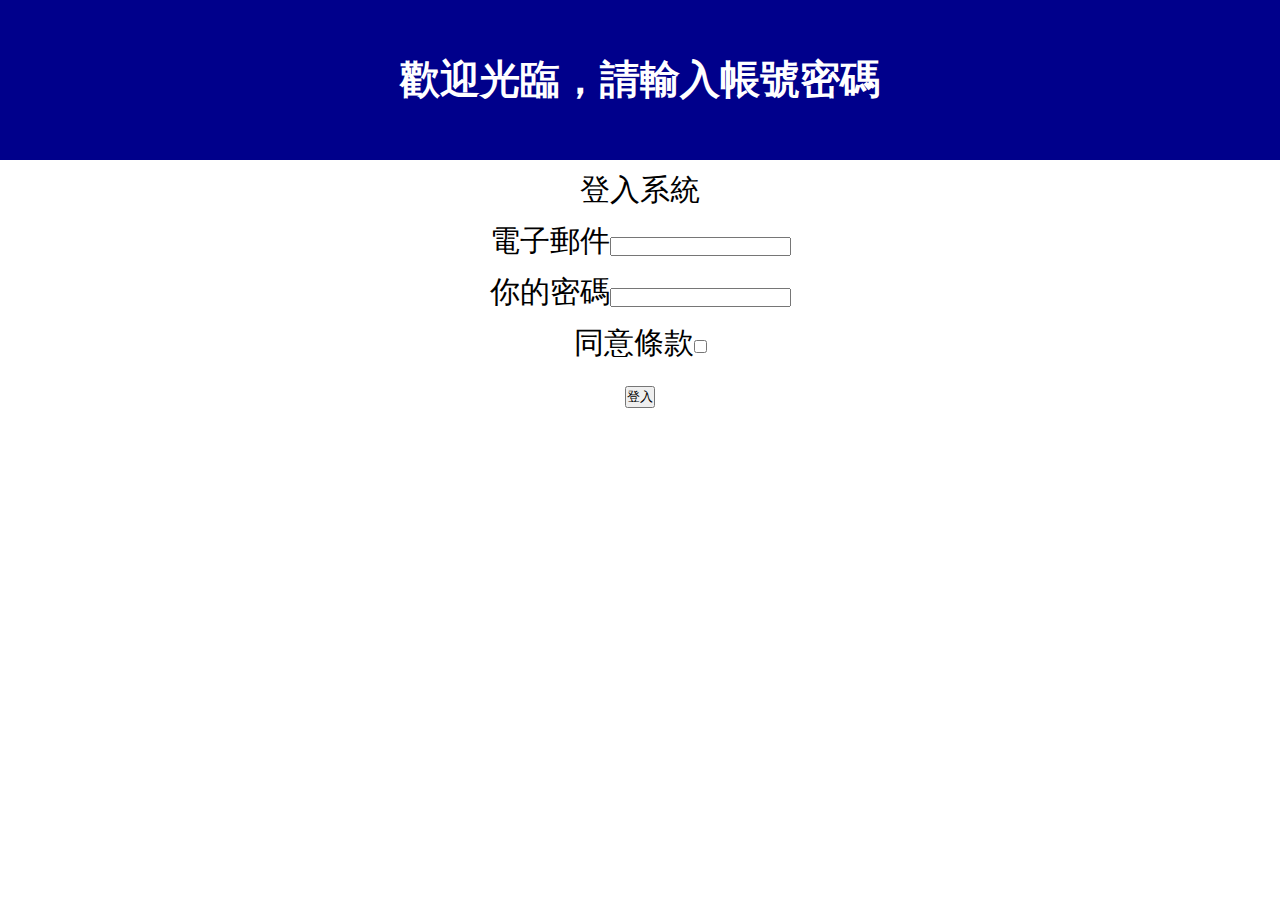
<file: Week4/templates/index.html>
<!DOCTYPE html>
<html lang="en">
  <head>
    <meta charset="UTF-8">
    <meta name="viewport" content="width=device-width, initial-scale=1.0">
    <meta http-equiv="X-UA-Compatible" content="ie=edge">
    <title>HTML 5 Boilerplate</title>
    <link rel="stylesheet" href="../static/style.css">
  </head>
  <body>
        <header class="headline">歡迎光臨，請輸入帳號密碼</header>
        <section class="view">
            <form action="/signin" method="POST"id="signin-form">
            <div class="field"><span>登入系統</span></div> 
            <div class="field"><span class="field-name">電子郵件</span><input type="text" name="email"/></div>
            <div class="field"><span class="field-name">你的密碼</span><input type="password" name="password" /></div>
            <div class="field"><span>同意條款</span><input id="field_terms" onchange="this.setCustomValidity(validity.valueMissing ? 'Please indicate that you accept the Terms and Conditions' : ''); "type="checkbox"></div>
            <div class="field">
                <button name="btn">登入</button>
                <div class="error" id="signin-error"></div>
            </div>
        </form> 
        </section> 
 
	<script>
      document.getElementById("field_terms").setCustomValidity("Please indicate that you accept the Terms and Conditions");
  </script>
  </body>
</html>

<!-- <div class="field"><span class="field-name">電子郵件</span><input type="email" name="email" required> /></div>
<div class="field"><span class="field-name">你的密碼</span><input type="password" name="password" required /></div> -->
</file>
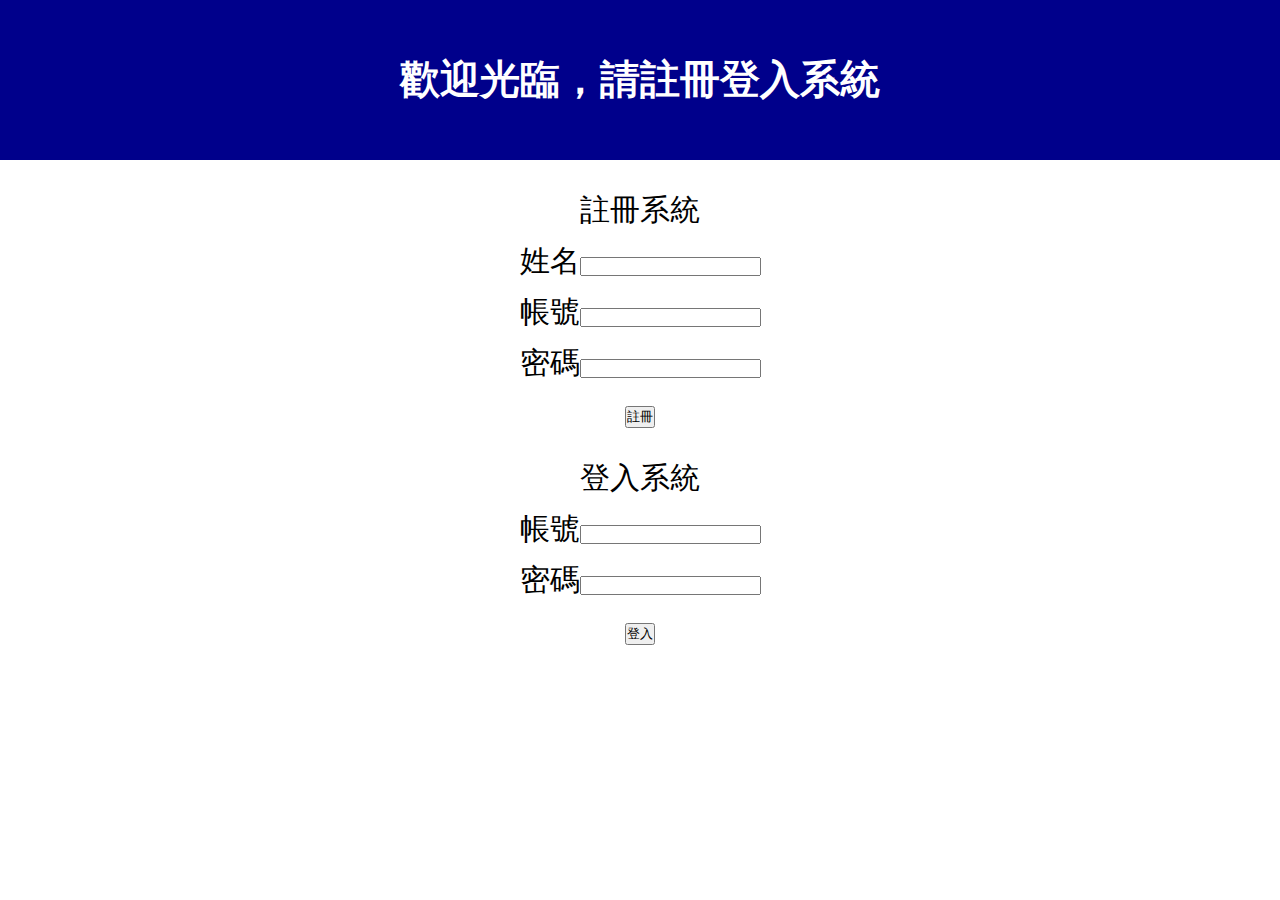
<file: Week6/templates/index.html>
<!DOCTYPE html>
<html lang="en">
  <head>
    <meta charset="UTF-8">
    <meta name="viewport" content="width=device-width, initial-scale=1.0">
    <meta http-equiv="X-UA-Compatible" content="ie=edge">
    <title>HTML 5 Boilerplate</title>
    <link rel="stylesheet" href="../static/style.css">
  </head>
  <body>
        <header class="headline">歡迎光臨，請註冊登入系統</header>
        <section class="view">
          <form action="/signup" method="POST" id="signin-form">
          <div class="field"><span>註冊系統</span></div> 
          <div class="field"><span class="field-name">姓名</span><input type="text" name="name" required></div>
          <div class="field"><span class="field-name">帳號</span><input type="text" name="username" required></div>
          <div class="field"><span class="field-name">密碼</span><input type="password" name="password" required></div>
          <div class="field">
              <button name="btn">註冊</button>
              <div class="error" id="signin-error"></div>
          </div>
          </form> 
      </section> 
      
        <section class="view">
            <form action="/signin" method="POST"id="signin-form">
            <div class="field"><span>登入系統</span></div> 
            <div class="field"><span class="field-name">帳號</span><input type="text" name="username" required></div>
            <div class="field"><span class="field-name">密碼</span><input type="password" name="password" required></div>
            <div class="field">
                <button name="btn">登入</button>
                <div class="error" id="signin-error"></div>
            </div>
            </form> 
        </section> 
 
	<script>

  </script>
  </body>
</html>

<!-- <div class="field"><span class="field-name">電子郵件</span><input type="email" name="email" required> /></div>
<div class="field"><span class="field-name">你的密碼</span><input type="password" name="password" required /></div> -->
</file>
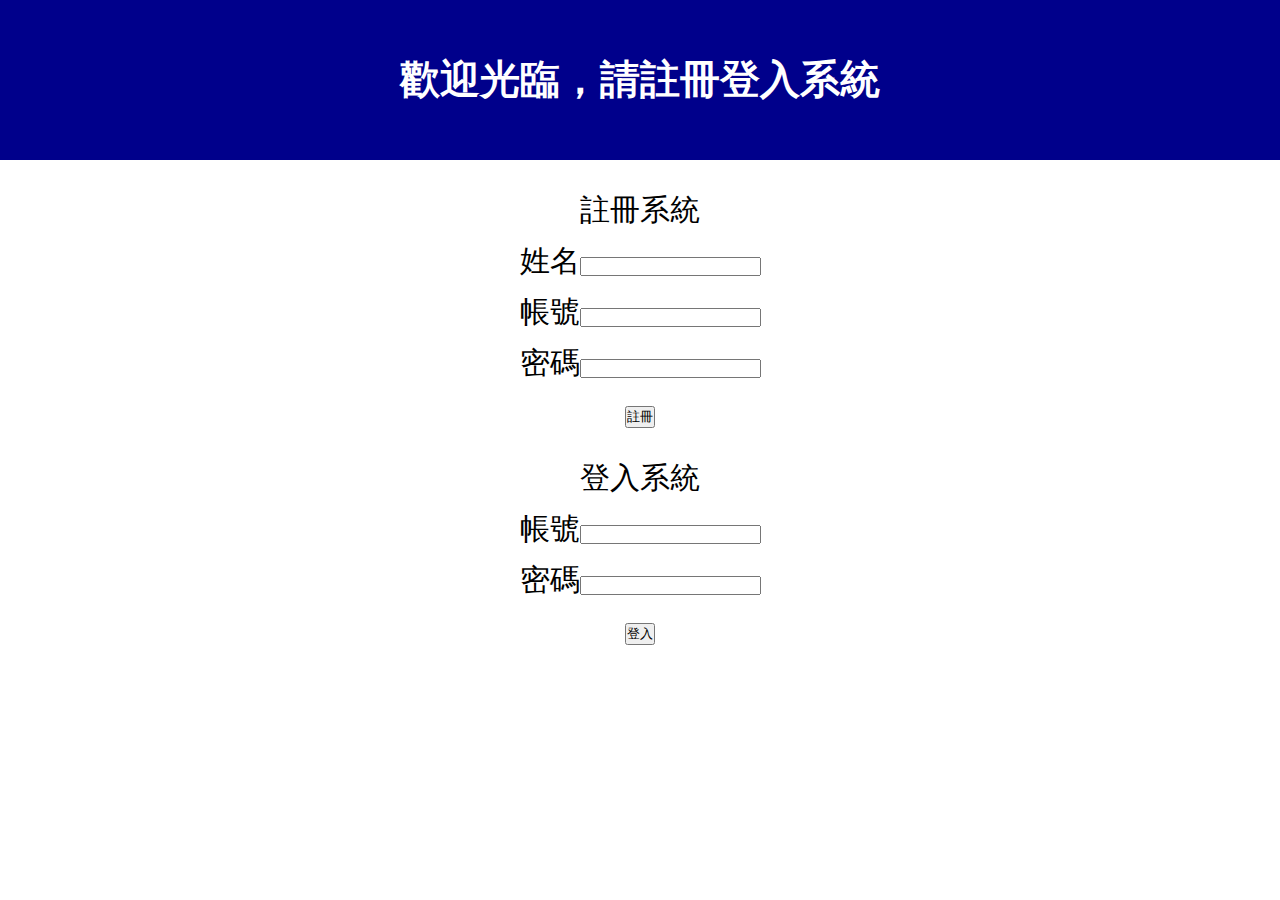
<file: Week7/templates/index.html>
<!DOCTYPE html>
<html lang="en">
  <head>
    <meta charset="UTF-8">
    <meta name="viewport" content="width=device-width, initial-scale=1.0">
    <meta http-equiv="X-UA-Compatible" content="ie=edge">
    <title>HTML 5 Boilerplate</title>
    <link rel="stylesheet" href="../static/style.css">
  </head>
  <body>
        <header class="headline">歡迎光臨，請註冊登入系統</header>
        <section class="view">
          <form action="/signup" method="POST" id="signin-form">
          <div class="field"><span>註冊系統</span></div> 
          <div class="field"><span class="field-name">姓名</span><input type="text" name="name" required></div>
          <div class="field"><span class="field-name">帳號</span><input type="text" name="username" required></div>
          <div class="field"><span class="field-name">密碼</span><input type="password" name="password" required></div>
          <div class="field">
              <button name="btn">註冊</button>
              <div class="error" id="signin-error"></div>
          </div>
          </form> 
      </section> 

        <section class="view">
            <form action="/signin" method="POST"id="signin-form">
            <div class="field"><span>登入系統</span></div> 
            <div class="field"><span class="field-name">帳號</span><input type="text" name="username" required></div>
            <div class="field"><span class="field-name">密碼</span><input type="password" name="password" required></div>
            <div class="field">
                <button name="btn">登入</button>
                <div class="error" id="signin-error"></div>
            </div>
            </form> 
        </section> 
 
	<script>

  </script>
  </body>
</html>

<!-- <div class="field"><span class="field-name">電子郵件</span><input type="email" name="email" required> /></div>
<div class="field"><span class="field-name">你的密碼</span><input type="password" name="password" required /></div> -->
</file>
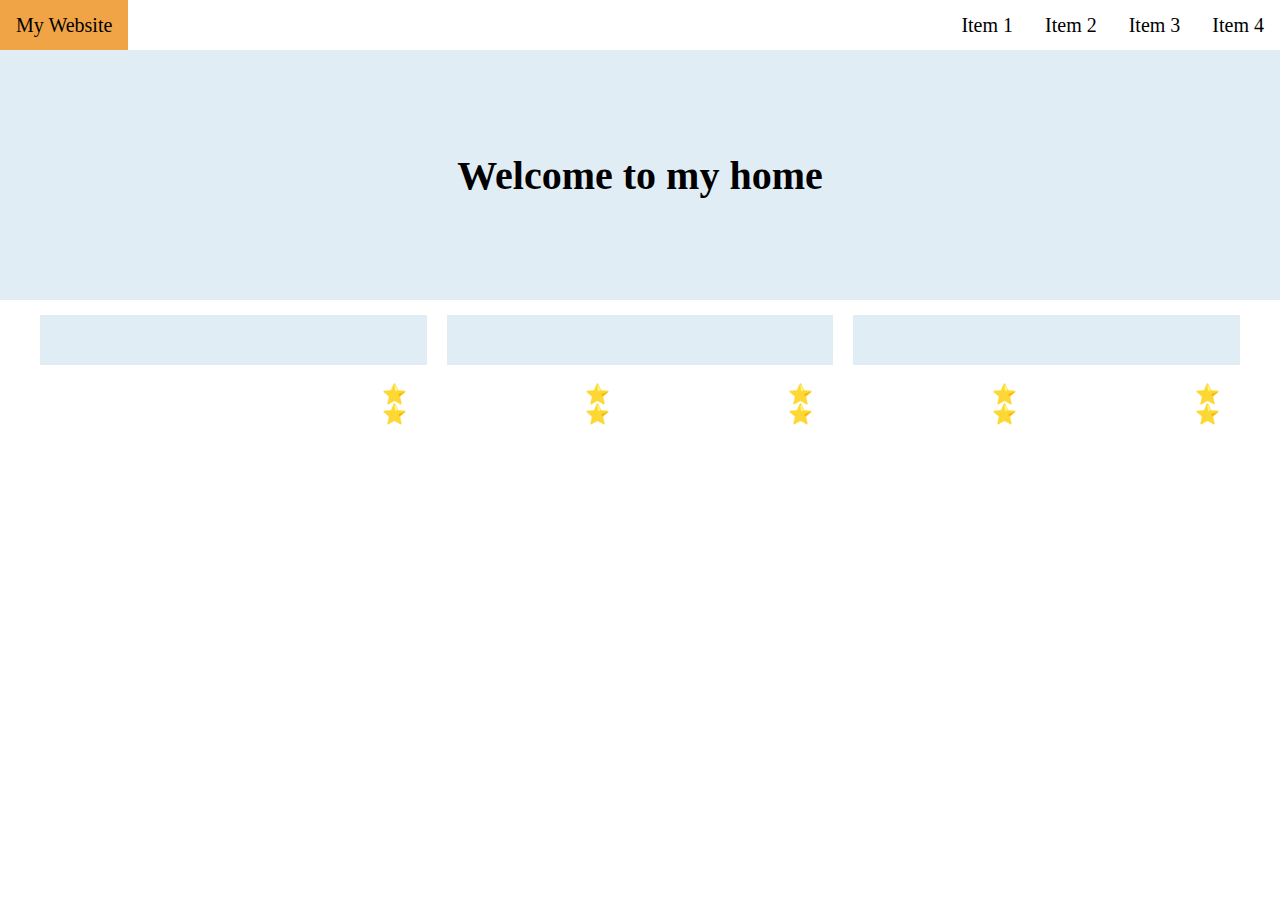
<file: Week3/main.html>
<!DOCTYPE html>
<html lang="en">

<head>
    <meta charset="UTF-8">
    <meta name="viewport" content="width=device-width, initial-scale=1.0">
    <meta http-equiv="X-UA-Compatible" content="ie=edge">
    <title>Week3 task</title>
    <link rel="stylesheet" href="main.css">
</head>

<body>
    <nav>
        <ul class="sidebar">
            <li onclick=hideSidebar()><a href="#"><svg xmlns="http://www.w3.org/2000/svg" height="24"
                        viewBox="0 -960 960 960" width="26">
                        <path
                            d="m256-200-56-56 224-224-224-224 56-56 224 224 224-224 56 56-224 224 224 224-56 56-224-224-224 224Z" />
                    </svg></a></li>
            <li><a href="#">Item 1</a></li>
            <li><a href="#">Item 2</a></li>
            <li><a href="#">Item 3</a></li>
            <li><a href="#">Item 4</a></li>
        </ul>
        <ul>
            <li><a href="#">My Website</a></li>
            <li class="hideOnMobile"><a href="#">Item 1</a></li>
            <li class="hideOnMobile"><a href="#">Item 2</a></li>
            <li class="hideOnMobile"><a href="#">Item 3</a></li>
            <li class="hideOnMobile"><a href="#">Item 4</a></li>
            <li class="hideOnDesktop" onclick=showSidebar()><a href="#"><svg xmlns="http://www.w3.org/2000/svg"
                        height="26" viewBox="0 -960 960 960" width="24">
                        <path d="M120-240v-80h720v80H120Zm0-200v-80h720v80H120Zm0-200v-80h720v80H120Z" />
                    </svg></a></li>
        </ul>
    </nav>

    <!-- welcome banner  -->
    <div class="welcome">
        <h1>Welcome to my home</h1>
    </div>

    <!-- Small box promotiom part -->

    <div class="boxes">
        <div class="row">
            <div class="column box1 titlesContainer"></div>
            <div class="column box2 titlesContainer"></div>
            <div class="column box3 titlesContainer"></div>
        </div>
    </div>

        <!-- Big box with title and coin -->
<div class="outer-container">
    <div class="container">
      <div class="big item1">
        <p class="coin">&#11088;</p>
      </div>
      <div class="big item2">
        <p class="coin">&#11088;</p>
      </div>      
      <div class="big item3">
        <p class="coin">&#11088;</p>
      </div>      
      <div class="big item4">
        <p class="coin">&#11088;</p>
      </div>      
      <div class="big item5">
        <p class="coin">&#11088;</p>
      </div>
      <div class="big item6">
        <p class="coin">&#11088;</p>
      </div>
      <div class="big item7">
        <p class="coin">&#11088;</p>
      </div>      
      <div class="big item8">
        <p class="coin">&#11088;</p>
      </div>      
      <div class="big item9">
        <p class="coin">&#11088;</p>
      </div>      
      <div class="big item10">
        <p class="coin">&#11088;</p>
      </div>


    </div>



    <script>

        // Function to load titles and images using fetch API
        function loadTitlesAndImages() {
            fetch("https://padax.github.io/taipei-day-trip-resources/taipei-attractions-assignment-1")
                .then(response => response.json())
                .then(data => {
                    let titlesContainer = document.querySelectorAll('.titlesContainer');
                    dataResult = data.data.results;

                    // Loop through the first 3 items in the data
                    // for (let i = 0; i < 3; i++) {
                    //     let titlediv = document.createElement('div');// Create a div element for title
                    //     titlediv.className = "smalltext"
                    //     titlediv.textContent = dataResult[i]["stitle"];
                    //     titlesContainer[i].appendChild(titlediv);
                    // }
                    let imagesContainer = document.querySelectorAll('.smalltext');
                    for (let i = 0; i < 3; i++) {
                        let image = document.createElement('img');
                        image.src = "http://" + dataResult[i]["filelist"].split("https:\/\/")[1];
                        image.style.width="80px";
                        image.style.height="50px";
                        image.className="small"
                        titlesContainer[i].appendChild(image);
                        let titlediv = document.createElement('div'); 
                        titlediv.className = "smalltext";
                        titlediv.textContent = dataResult[i]["stitle"];
                        titlesContainer[i].appendChild(titlediv);
                    }
                    let titlesContainerdiv = document.querySelectorAll('.big');
                    for(let i=0; i<10; i++){
                        let bigImgDiv = document.createElement('div');
                        bigImgDiv.className="image-container";

                        let bigImg = document.createElement('img');
                        bigImg.src= "http://" + dataResult[i+3]["filelist"].split("https:\/\/")[1];
                        bigImgDiv.appendChild(bigImg);
                        titlesContainerdiv[i].appendChild(bigImgDiv);

                    }
                    for (let i=0; i<10;i++){
                        let titleBigDiv = document.createElement('div');
                        titleBigDiv.className="text-container";


                        let titleBig=document.createElement("p");
                        titleBig.className="title";
                        titleBig.textContent = dataResult[i+3]["stitle"];
                        titleBigDiv.appendChild(titleBig); // Append the <p> element to the <div> element
                        titlesContainerdiv[i].appendChild(titleBigDiv); // Append the <div> element to the container
                    }

                
                })
                .catch(error => {
                    console.error('Error loading data:', error);
                });
        }

        // Call the function to load titles and images
        loadTitlesAndImages();



        function showSidebar(){
            const sidebar= document.querySelector('.sidebar');
            sidebar.style.display= "flex";
          }
          function hideSidebar(){
            const sidebar= document.querySelector('.sidebar');
            sidebar.style.display= "none";
          }
    </script>
</body>

</html>
</file>
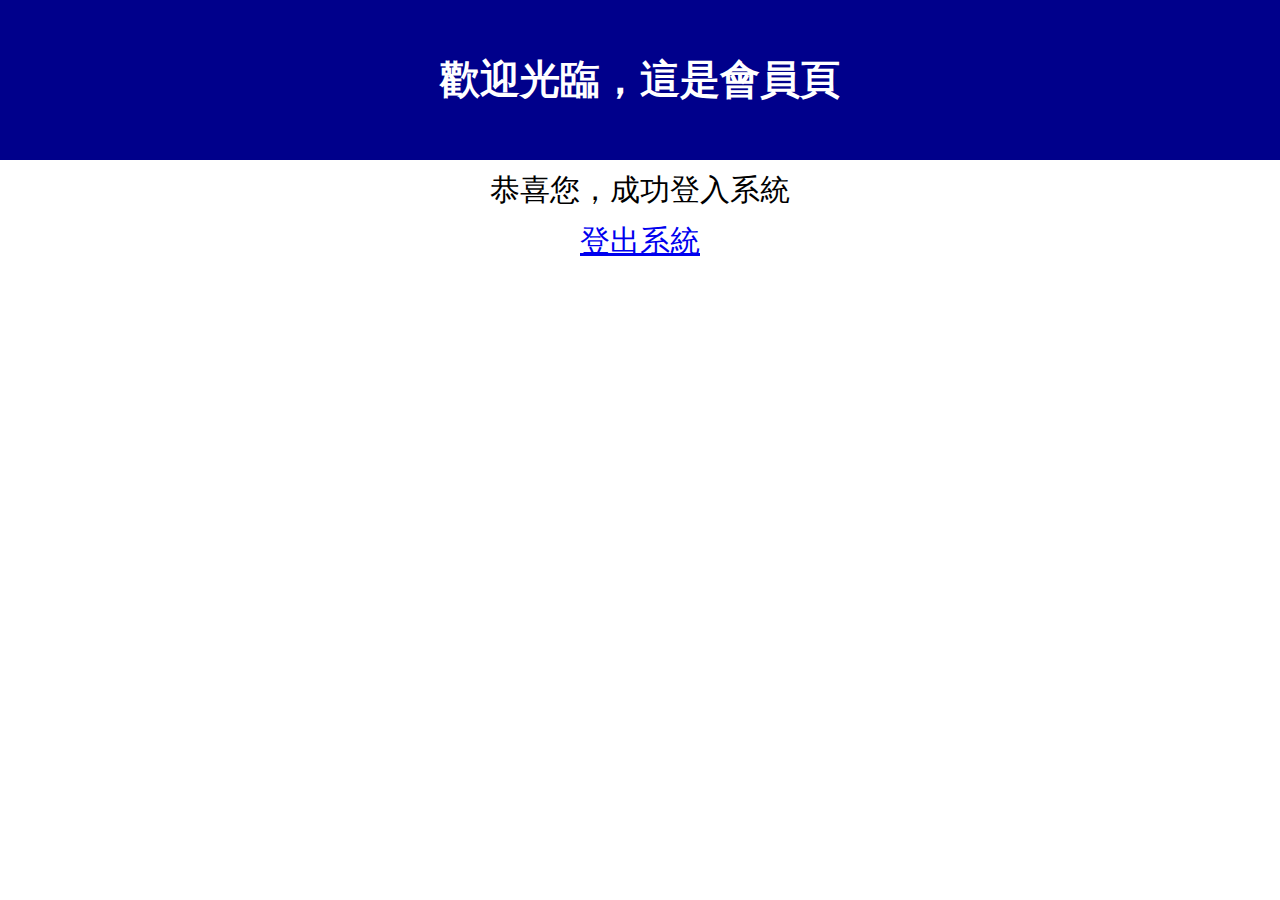
<file: Week4/templates/member.html>
<!DOCTYPE html>
<html lang="en">
  <head>
    <meta charset="UTF-8">
    <meta name="viewport" content="width=device-width, initial-scale=1.0">
    <meta http-equiv="X-UA-Compatible" content="ie=edge">
    <title>會員頁</title>
    <link rel="stylesheet" href="../static/style.css">
  </head>
  <body>
    <main>
        <header class="headline">歡迎光臨，這是會員頁</header>
        <section class="view">
            <form id="signin-form">
            <div class="field"><span>恭喜您，成功登入系統</span></div> 
            <div class="field">
              <div><a href="/signout">登出系統</a></div>
            </div>
        </form> 
        </section> 
        </main>      
	<script>
      
  </script>
  </body>
</html>
</file>
<file: Week4/static/style.css>
* { 
    margin: 0; 
    padding: 0; 
    box-sizing: border-box; 
   } 
   
.headline{
    background-color:darkblue;
    color:white;
    text-align: center;
    font-weight: bold;
    font-size: 40px;
    height: 20%vh;
    height: 10rem; /*setting height line-height the same will help text vertically centered */
    line-height: 10rem;
}

.view{
    background-color: white;
    text-align: center;

  
}

.field{
    margin:10px;
    font-size: 30px;
}
</file>
<file: Week6/static/style.css>
* { 
    margin: 0; 
    padding: 0; 
    box-sizing: border-box; 
   } 
   
.headline{
    background-color:darkblue;
    color:white;
    text-align: center;
    font-weight: bold;
    font-size: 40px;
    height: 20%vh;
    height: 10rem; /*setting height line-height the same will help text vertically centered */
    line-height: 10rem;
}

.view{
    background-color: white;
    text-align: center;
    margin: 30px 0; 
 
}

.field{
    margin:10px;
    font-size: 30px;
}
</file>
<file: Week7/static/style.css>
* { 
    margin: 0; 
    padding: 0; 
    box-sizing: border-box; 
   } 
   
.headline{
    background-color:darkblue;
    color:white;
    text-align: center;
    font-weight: bold;
    font-size: 40px;
    height: 20%vh;
    height: 10rem; /*setting height line-height the same will help text vertically centered */
    line-height: 10rem;
}

.view{
    background-color: white;
    text-align: center;
    margin: 30px 0; 
 
}

.field{
    margin:10px;
    font-size: 30px;
}

.wrapper{
    display: flex;
    justify-content: center;
}

.search{

    height: 20px;
    align-self: center;
}

.userinput{
    font-size: 20px;
    align-self: center;
}
</file>
<file: Week3/main.css>
*{
    margin:0;
    padding:0;
    font-size:20px;
    box-sizing: border-box;
  }
  
  body{
    min-height:100vh;

  }
  
  nav{
    background-color: white;
    box-shadow: 3px 3px 5px rgba(0,0,0,0.1);
  }
  
  nav ul{
    width:100%;
    list-style:none;
    display: flex;
    justify-content: flex-end;
    align-items:center;
  }
  
  nav li{
    height:50px;
  }
  
  nav a{
    height:100%;
    padding: 0 16px;
    text-decoration: none;
    display:flex;
    align-items: center;
    color: black;
  }
  
  nav a:hover{
    background-color:rgb(241, 164, 69);
  }
  
  nav li:first-child{
    margin-right:auto;
  }
  
  .sidebar{
    position: fixed;
    top:0;
    right:0;
    height:100vh;
    width:250px;
    z-index: 10;;
    background-color: white;
    box-shadow: -10px 0 10px rgba(0,0,0,0.1);
    display: none;
    flex-direction: column;
    align-items: flex-start;
    justify-content: flex-start;
  }
  
  .sidebar li {
    width:100%;
  }
  .hideOnDesktop{
    display:none;
  }
  
  
  
  /* intergration */
  
  .boxes{
    max-width: 1200px;
    margin: auto;
    
  }
  .heading{
    display: flex;
    justify-content: space-between;
  }
  .left{
    flex:none;
    width:200px;  
  }
  .desktop-menu{
  display:block;
  }
  .mobile-menu{
  display:none;
  }
  .right{
    display: flex;
    flex: auto; 
  }
  .item{
    flex:none;
    width:100px;
    margin-right: 10px;
    text-align: center;
  }
  .welcome{
    display:flex;
    background-color:rgb(225, 237, 244);
    min-height: 250px;
    justify-content:center;
    align-items:center;
  }
  
  h1 {
    font-size: 2em;
    text-align: center;
    flex:none;
    width:80%
  }
  
  /* smallbox */
  
  
  .row {
    display: grid;
    gap:1rem;
    grid-template-columns: repeat(3, 1fr);
    justify-content: center;
    margin: 15px 0;
  }
  
  .titlesContainer{
    background: rgb(225, 237, 244);
    height:50px;
    display:flex;
    align-items:center;
  }

  img.small {
    vertical-align: middle;
    margin-right:10px;

  }

  


  /* big box */
  
  
  .big {
    display: inline-block;  
    position: relative;
  }
  
  .text-container{
    display:flex;
    text-align: center;
  }
  .title {
     background: rgba(250, 244, 211, 0.8);
     position: absolute;
     bottom: 0;
     margin: 0;
     left: 0; 
     right:0;
     overflow: hidden;
     white-space: nowrap; /* This prevents the text from wrapping */
     text-overflow: ellipsis;
  }
  
  .coin {
     position: absolute;
     top: 2px;
     right: 20px;
     z-index:100; 
  }
  
  .outer-container{
    display: flex;
    justify-content: center;
  }
  .container{
    display: grid;
    gap: 1rem;
    grid-template-columns: repeat(6, 1fr);
    width:1200px;
  
  }
  
  .image-container{
    position: relative;
    object-fit: cover;
    width: 100%; /* Adjust as needed */
    height: 300px; /* Adjust as needed */
    overflow: hidden;
  }
  
  .image-container img {
    position: absolute;
    width: 100%;
    height: 100%;
    object-fit: cover;
  } 
  
  .item1{
    grid-row:1/2;
    grid-column:1/3;
  }
  .item6{
    grid-row:2/3;
    grid-column:1/3;
  }
  
  
  /* Media queries */
  
  @media (max-width:1200px){
    /* show this when the screen size is smaller than 1250px */
    /* the small boxes */
    .outer-container{
      display: flex;
      justify-content: center;
    }
    .row {
        gap:1rem;
        grid-template-columns: 44% 44%;
        margin-top: 15px;
      }
    .smalltext {
      margin: 0;
    }
    .box3{
        grid-row:2/3;
        grid-column: 1/3;
    }  
    /* the bix boxes */
    .container{
        width: 90%;
        gap: 1rem;
        grid-template-columns: repeat(4, 1fr);
        margin-top: 10px;
      }
     
      .item1{
        grid-row:1/2;
        grid-column:1/2;
      }
      .item6{
        grid-row:2/3;
        grid-column:2/3;
      } 
      .item9{
        grid-row:3/4;
        grid-column:1/3;
      }
      .item10{
        grid-row:3/4;
        grid-column:3/5;
      }
  }
  
  
  @media (max-width:600px){
    /* show this when the screen size is smaller than 500px */
    /* the small boxes */
  
      .hideOnMobile{
        display:none;
      }
      .hideOnDesktop{
        display:block;
      }
    
    .boxes{
      width: 90%;
    }
    nav ul.sidebar li:first-child {
      text-align: left;
      display: flex;
      justify-content: flex-end;
    }
    .row {
        display:block;
        margin-top: 10px;
      }
    .column {
        padding:0;
    }  
    .titlesContainer{
        margin:20px 0;
    }
  
    /* the bix boxes */
    .outer-container{
      display: flex;
      justify-content: center;
    }
     .container{
       display: flex;
       flex-direction: column;
       flex-wrap: wrap;
       width:90%;
       justify-content: center;
      }
      h1{
        font-size:30px;
      }
    
  }
</file>
